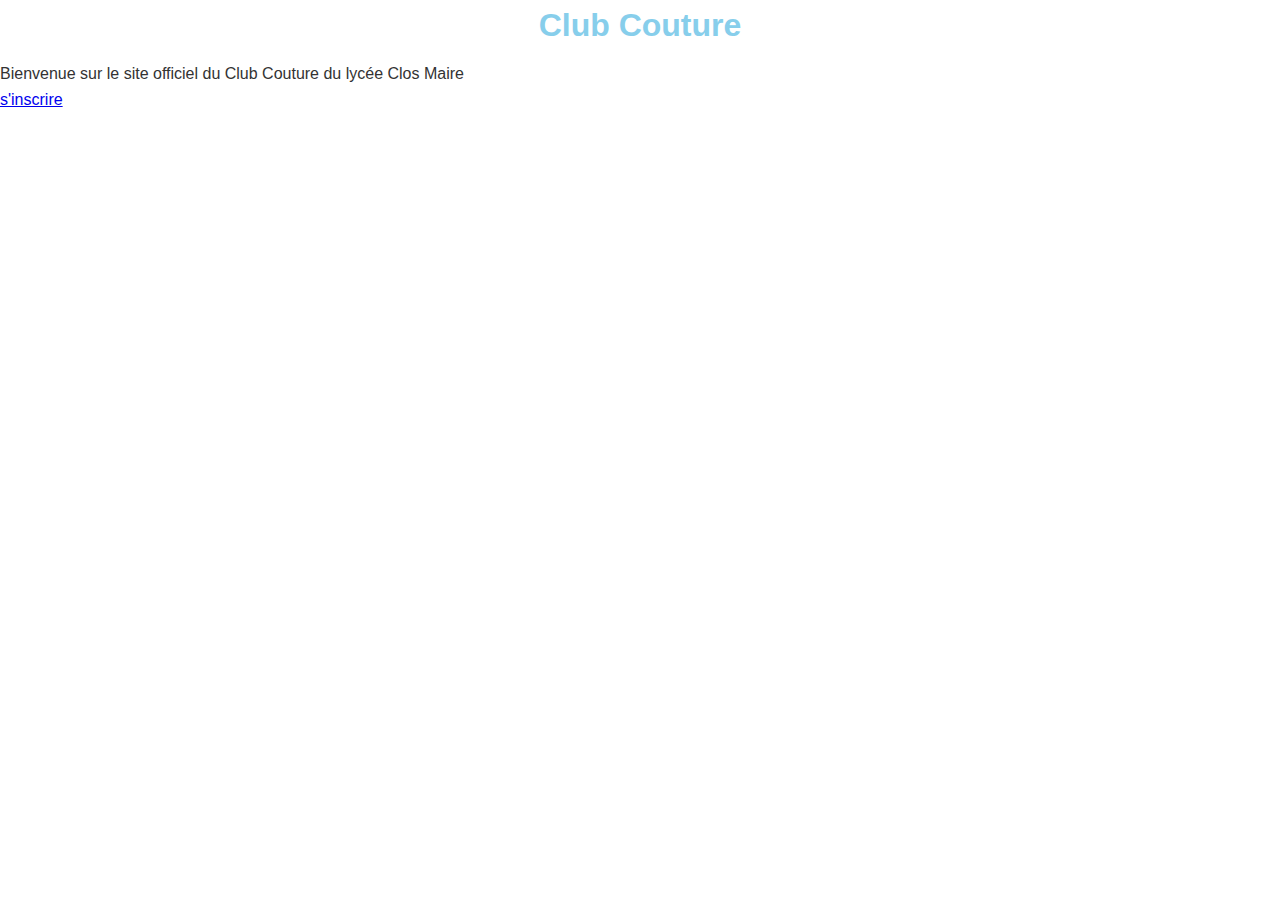
<file: index.html>
<!DOCTYPE html>
<html lang="fr">
<head>
  <meta charset="UTF-8">
  <title>Club Couture Clos Maire</title>
  <link rel="stylesheet" href="style.css">
</head>
<body>
  <div class="container">
    <h1>Club Couture</h1>
    <p>Bienvenue sur le site officiel du Club Couture du lycée Clos Maire</p>
    <a href="#" class="button">s'inscrire</a>
  </div>
</body>
</html>
</file>
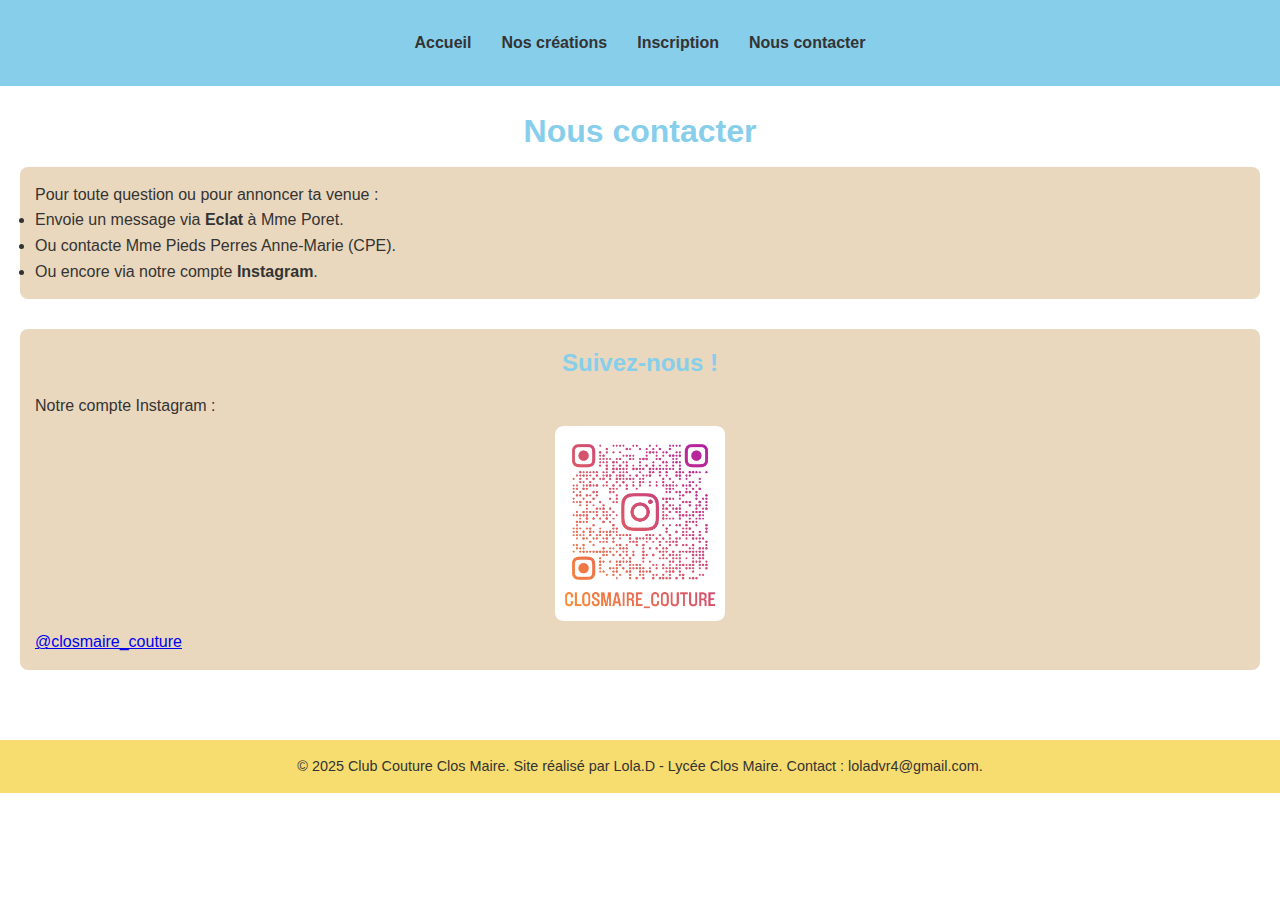
<file: contact.html>
<!DOCTYPE html>
<html lang="fr">
    <head>
        <meta charset="UTF-8">
        <meta name="viewport" content="width=device-width, initial-scale=1.0">
        <title>Contact - Club Couture</title>
        <link rel="stylesheet" href="style.css">
    </head>

    <body>
        <header>
        <nav>
            <ul>
            <li><a href="index.html">Accueil</a></li>
	    <li><a href="creations.html">Nos créations</a></li>
            <li><a href="inscription.html">Inscription</a></li>
            <li><a href="contact.html">Nous contacter</a></li>
            </ul>
        </nav>
        </header>

        <main>
        <h1>Nous contacter</h1>
        <section>
            <p>Pour toute question ou pour annoncer ta venue :</p>
            <ul>
            <li>Envoie un message via <strong>Eclat</strong> à Mme Poret.</li>
            <li>Ou contacte Mme Pieds Perres Anne-Marie (CPE).</li>
            <li>Ou encore via notre compte <strong>Instagram</strong>.</li>
            </ul>
        </section>
		<section class="instagram">
                <h2>Suivez-nous !</h2>
                <p>Notre compte Instagram :</p>
                <img src="Insta_couleur.png">
		<p><a href="https://www.instagram.com/closmaire_couture" target="_blank">@closmaire_couture</a></p>
            </section>
        </main>

        <footer>
        <p>&copy; 2025 Club Couture Clos Maire. Site réalisé par Lola.D - Lycée Clos Maire. Contact : loladvr4@gmail.com.</p>
        </footer>

        <script src="script.js"></script>
    </body>
</html>
</file>
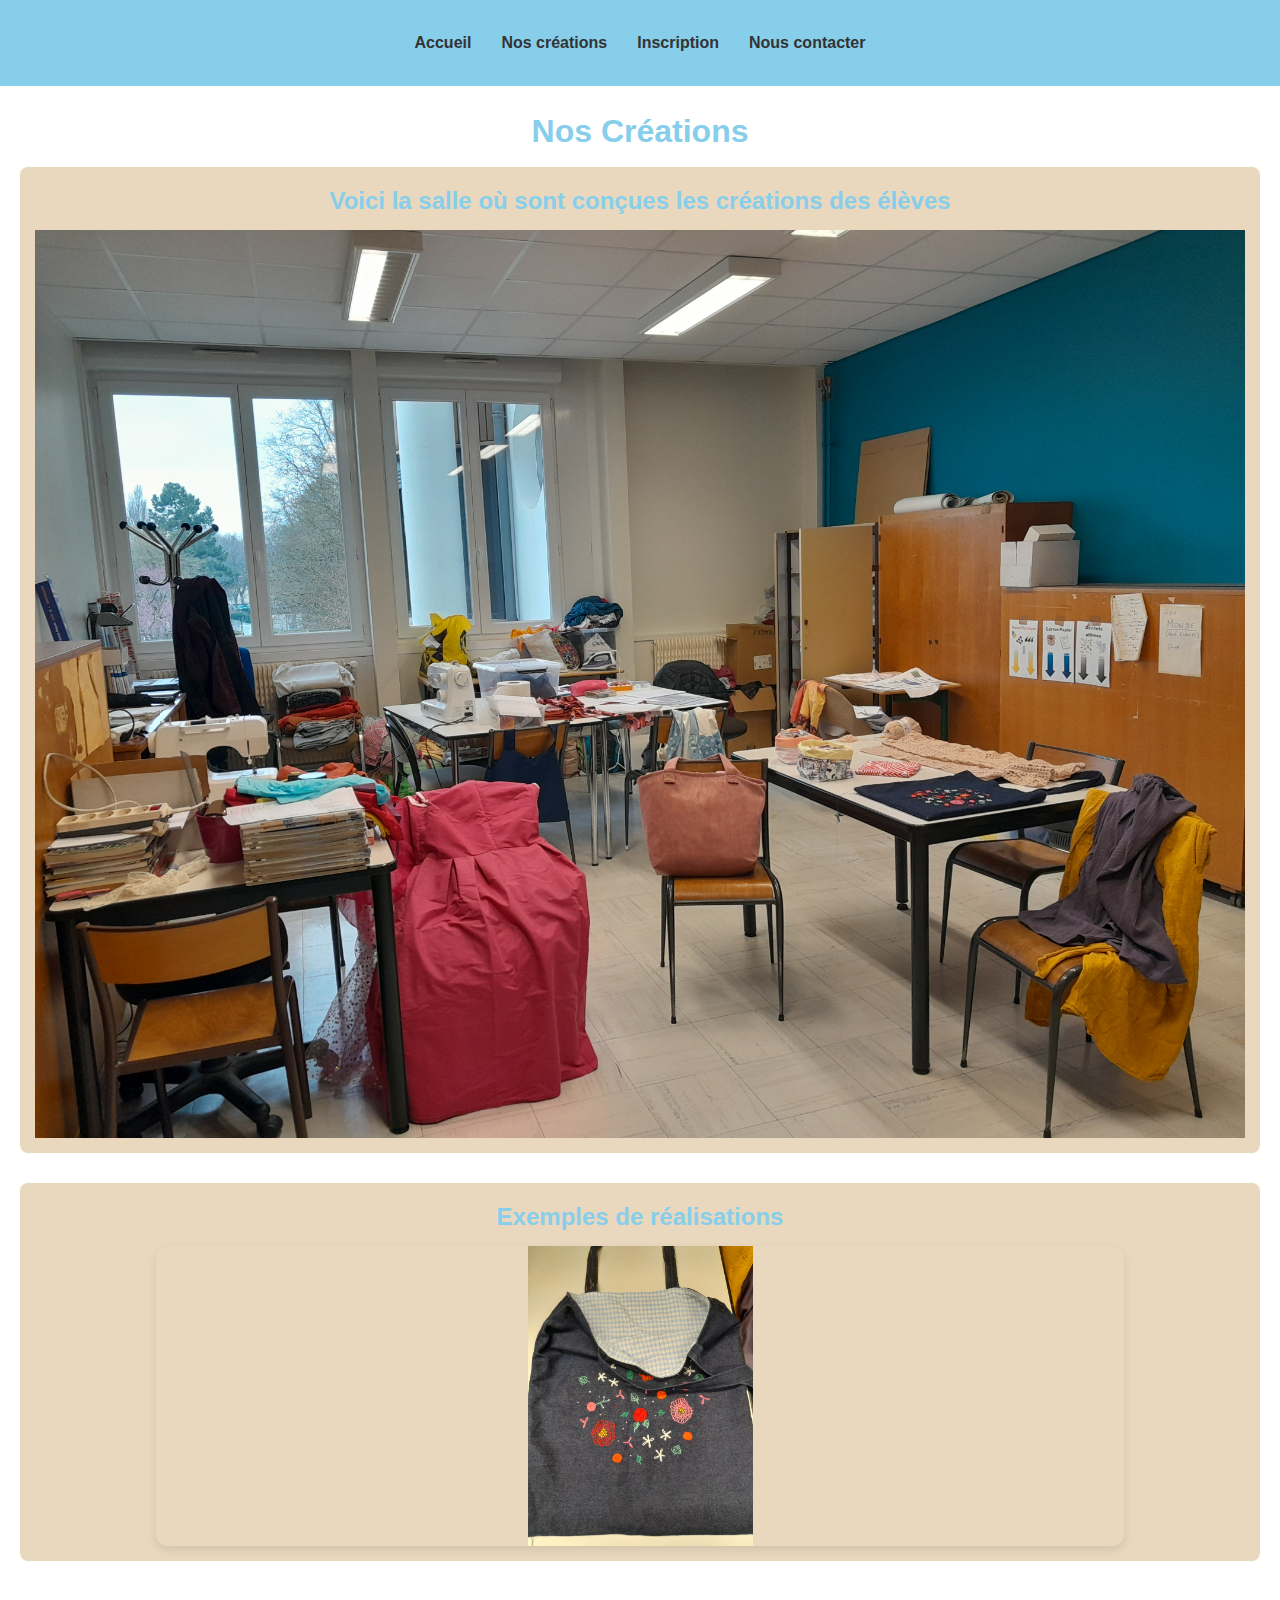
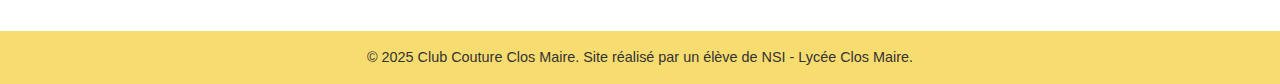
<file: creations.html>
<!DOCTYPE html>
<html lang="fr">
	<head>
		<meta charset="UTF-8">
		<meta name="viewport" content="width=device-width, initial-scale=1.0">
		<title>Nos créations - Club couture</title>
		<link rel="stylesheet" href="style.css">
	</head>
	
	<body>
		<header>
			<nav>
				<ul>
					<li><a href="index.html">Accueil</a></li>
					<li><a href="creations.html">Nos créations</a></li>
					<li><a href="inscription.html">Inscription</a></li>
					<li><a href="contact.html">Nous contacter</a></li>
				</ul>
			</nav>
		</header>

		<main>
			<h1>Nos Créations</h1>

			<section>
				<h2>Voici la salle où sont conçues les créations des élèves</h2>
				<img src="20250315_100330 (2).jpg" alt="Salle de couture" class="salle">
			</section>

			<section>
				<h2>Exemples de réalisations</h2>
				<div class="carousel">
					<div class="carousel-track">
						<img src="tote_bag_brodé.jpg" alt="Tote bag brodé">
						<img src="cape_réversible.jpg" alt="Cape réversible">
						<img src="cotons_démaquillants.jpg" alt="Cotons démaquillants">
						<img src="pantacourt_été.jpg" alt="Pantacourt d'été">
						<img src="pull_redimensionné.jpg" alt="Pull redimensionné">
						<img src="sac_transformable.jpg" alt="Sac transformable">
						<img src="spectacle_robe_de_princesse_transformable.jpg" alt="Robe de princesse transformable">
					</div>
				</div>
			</section>
		</main>

		<footer>
			<p>&copy; 2025 Club Couture Clos Maire. Site réalisé par un élève de NSI - Lycée Clos Maire.</p>
		</footer>

		<script src="script.js"></script>
	</body>
	</html>
</file>
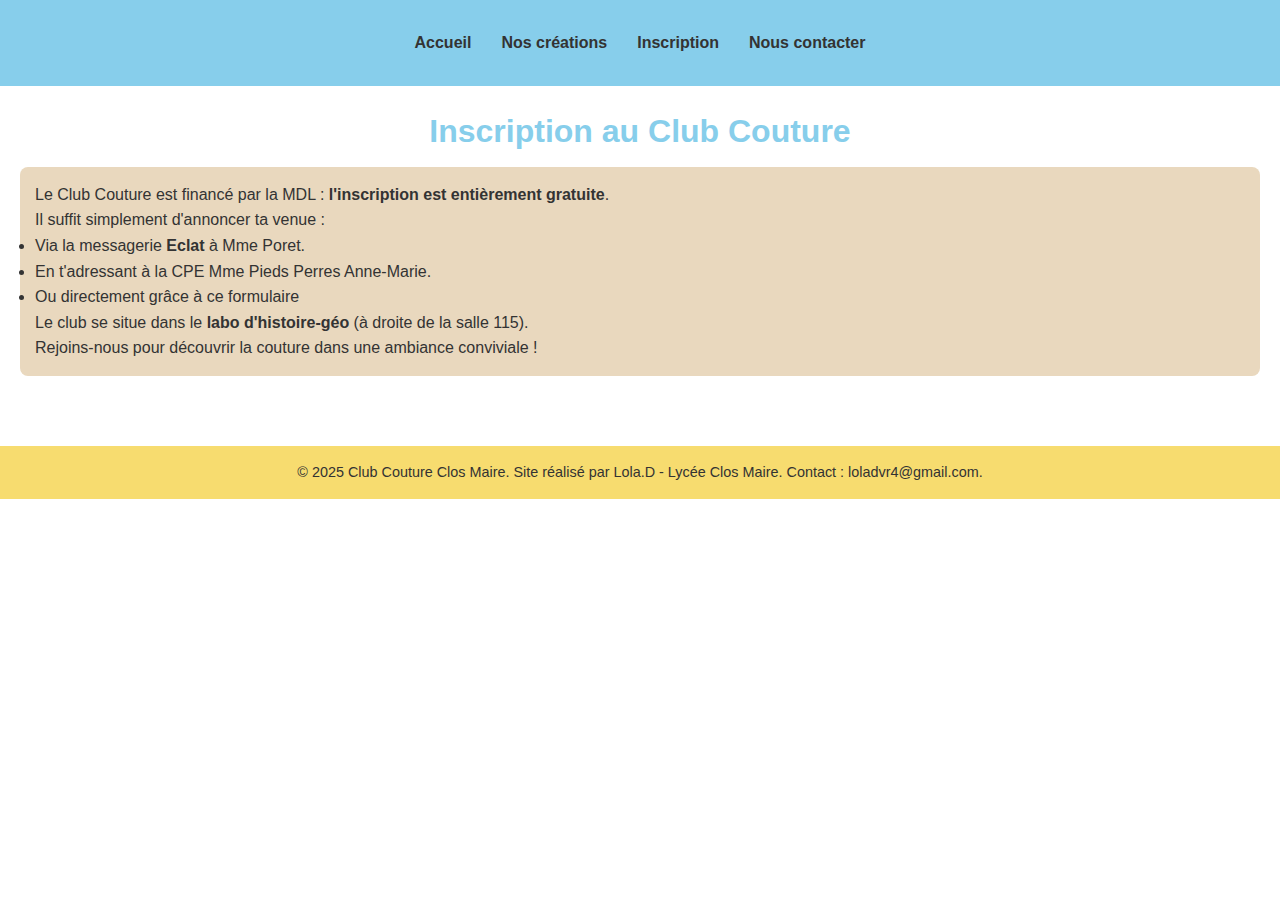
<file: inscription.html>
<!DOCTYPE html>
<html lang="fr">
    <head>
        <meta charset="UTF-8">
        <meta name="viewport" content="width=device-width, initial-scale=1.0">
        <title>Inscription - Club Couture</title>
        <link rel="stylesheet" href="style.css">
    </head>

    <body>
        <header>
            <nav>
                <ul>
                <li><a href="index.html">Accueil</a></li>
		<li><a href="creations.html">Nos créations</a></li>
                <li><a href="inscription.html">Inscription</a></li>
                <li><a href="contact.html">Nous contacter</a></li>
                </ul>
            </nav>
        </header>

        <main>
            <h1>Inscription au Club Couture</h1>
            <section>
                <p>Le Club Couture est financé par la MDL : <strong>l'inscription est entièrement gratuite</strong>.</p>
                <p>Il suffit simplement d'annoncer ta venue :</p>
                <ul>
                    <li>Via la messagerie <strong>Eclat</strong> à Mme Poret.</li>
                    <li>En t'adressant à la CPE Mme Pieds Perres Anne-Marie.</li>
		    <li>Ou directement grâce à ce formulaire</li>
                </ul>
                <p>Le club se situe dans le <strong>labo d'histoire-géo</strong> (à droite de la salle 115).</p>
                <p>Rejoins-nous pour découvrir la couture dans une ambiance conviviale !</p>
            </section>
        </main>

        <footer>
            <p>&copy; 2025 Club Couture Clos Maire. Site réalisé par Lola.D - Lycée Clos Maire. Contact : loladvr4@gmail.com.</p>
        </footer>

        <script src="script.js"></script>
    </body>
</html>
</file>
<file: style.css>
:root {
  --rose-pale: #E9D8BE;
  --bleu-ciel: #87CEEB;
  --jaune-pale: #F7DC6F;
  --blanc: #FFFFFF;
}

* {
  margin: 0;
  padding: 0;
  box-sizing: border-box;
}

body {
  font-family: Arial, sans-serif;
  background-color: var(--blanc);
  color: #333;
  line-height: 1.6;
}

header {
  background-color: var(--bleu-ciel);
  padding: 30px 0;
  position: relative;
}

nav ul {
  list-style: none;
  display: flex;
  justify-content: center;
  flex-wrap: wrap;
  padding: 0 10px;
}

nav ul li {
  margin: 0 15px;
}

nav ul li a {
  text-decoration: none;
  color: #333;
  font-weight: bold;
  font-size: 1em;
}

main {
  padding: 20px;
}

h1, h2 {
  color: var(--bleu-ciel);
  margin-bottom: 10px;
  text-align: center;
}

section {
  margin-bottom: 30px;
  padding: 15px;
  background-color: var(--rose-pale);
  border-radius: 8px;
}

.instagram img {
  display: block;
  margin: 8px auto;
  width: 170px;
}

footer {
  background-color: var(--jaune-pale);
  text-align: center;
  padding: 15px;
  margin-top: 20px;
  font-size: 0.9em;
}

.carousel {
  position: relative;
  width: 80%;
  margin: auto;
  overflow: hidden;
  border-radius: 12px;
  background-color: var(--rose-pale);
  box-shadow: 0 4px 10px rgba(0, 0, 0, 0.1);
}

.carousel-track {
  display: flex;
  transition: transform 0.5s ease-in-out;
}

.carousel-track img {
  width: 100%;
  max-height: 300px;
  object-fit: contain;
  display: none;
}

.salle {
  max-width: 100%;
  height: auto;
  display: block;
  margin: 0 auto;
}

.logo-site {
  position: absolute;
  top: 0;
  left: 0;
  height: 4.4vw;
  width: auto;
  margin: 1px;
  z-index: 1000;
}
.instagram-handle {
  text-align: center;
  font-size: 1.2em;
  margin-top: 10px;
}

@media (max-width: 768px) {
  nav ul {
    flex-direction: column;
    align-items: center;
  }

  nav ul li {
    margin: 10px 0;
  }

  main {
    padding: 10px;
  }

  h1, h2 {
    font-size: 1.4em;
  }

  nav ul li a {
    font-size: 1em;
  }

  .carousel-track img {
    max-height: 200px;
  }

  footer {
    font-size: 0.8em;
    padding: 10px;
  }
}
</file>
